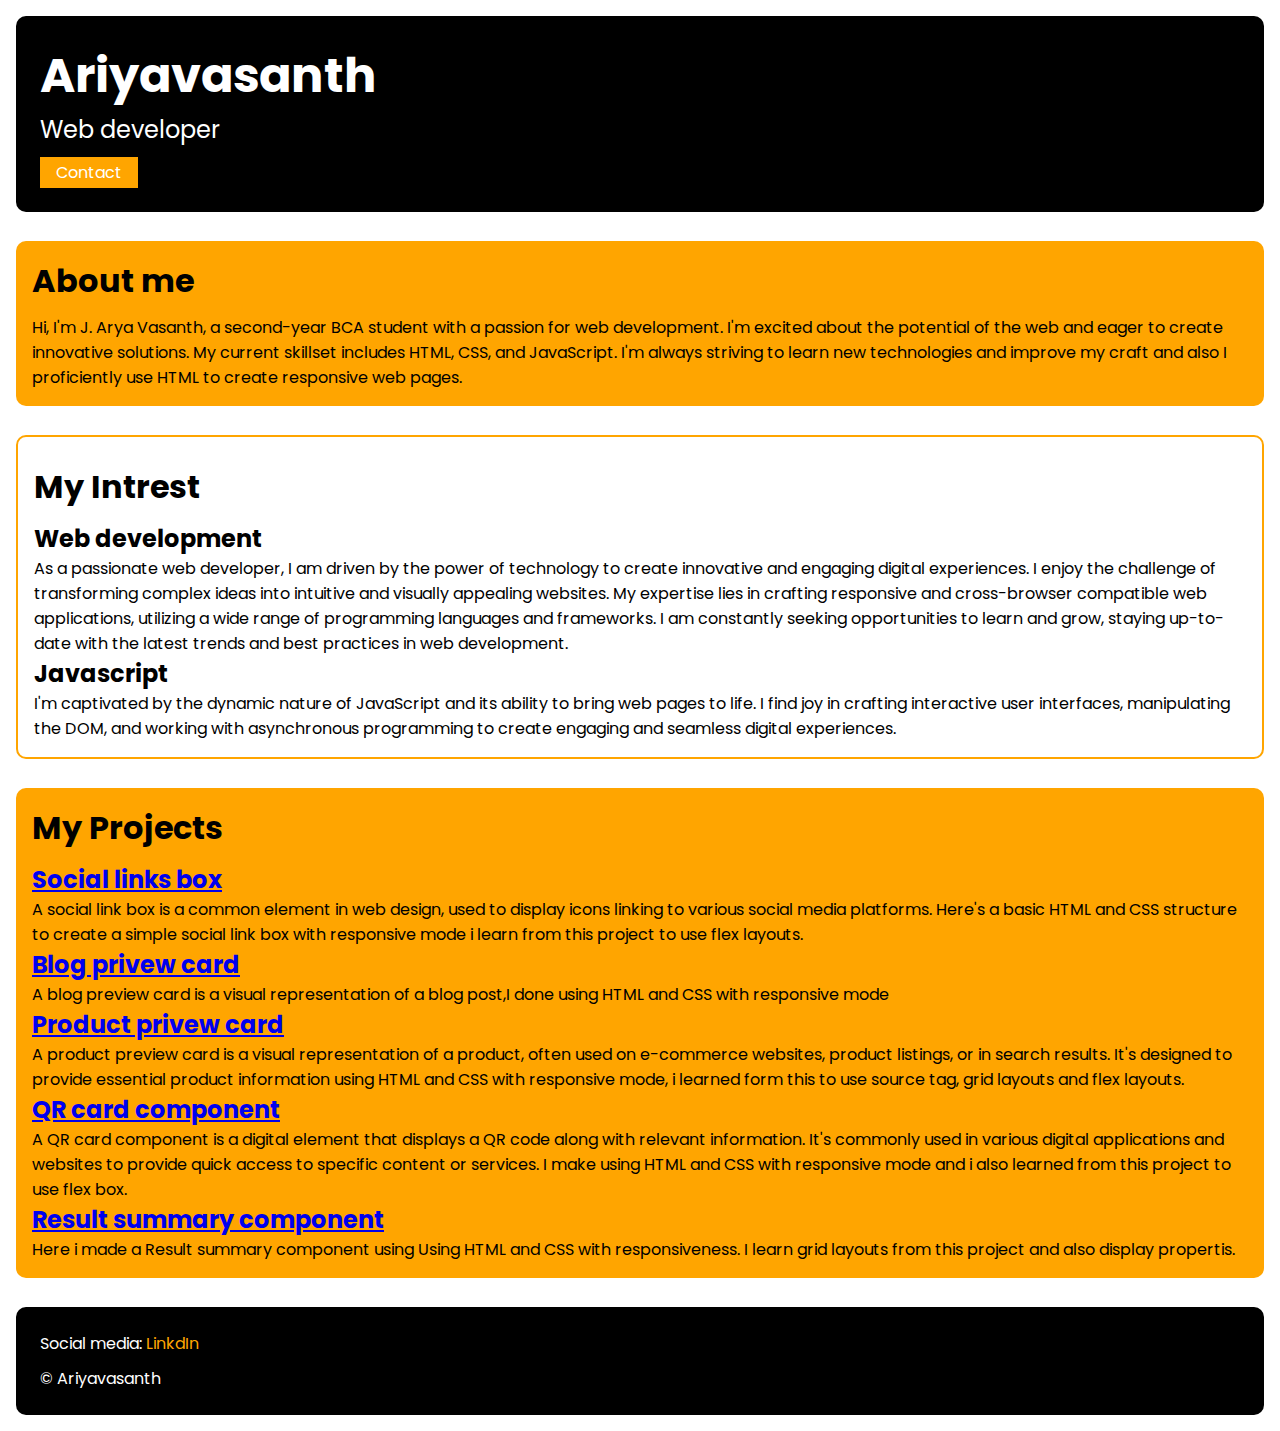
<file: index.html>
<html lang="en">

<head>
    <meta charset="UTF-8">
    <meta name="viewport" content="width=device-width, initial-scale=1.0">
    <title>Document</title>
    <link rel="preconnect" href="https://fonts.googleapis.com">
    <link rel="preconnect" href="https://fonts.gstatic.com" crossorigin>
    <link href="https://fonts.googleapis.com/css2?family=Outfit:wght@100..900&family=Poppins:ital,wght@0,100;0,200;0,300;0,400;0,500;0,600;0,700;0,800;0,900;1,100;1,200;1,300;1,400;1,500;1,600;1,700;1,800;1,900&family=Young+Serif&display=swap" rel="stylesheet">
    <link rel = "stylesheet" href = "style.css">
</head>

<body>
    <div class="portfolio-container">
        <header class="portfolio-head">
            <h1 class = "portfolio-head__name">Ariyavasanth</h1>
            <p class = "portfolio-head__role">Web developer</p>
            <a class = "portfolio-head__contact" href="contact_form.html">Contact</a>
        </header>

        <section class="portfolio-contents">
            <h1 class = "portfolio-contents__title">About me</h1>
            <p class = "portfolio-contents__description">Hi, I'm J. Arya Vasanth, a second-year BCA student with a passion for web development. I'm excited about the potential of the web and eager to create innovative solutions. My current skillset includes HTML, CSS, and JavaScript. I'm always striving to learn new technologies and improve my craft and also I proficiently use HTML to create responsive web pages.
            </p>
        </section>

        <section class="portfolio-intrest">
            <h1 class = "portfolio-intrest__title">My Intrest</h1>
            <ul class = "portfolio-intrest__description">
                <li class = "portfolio-intrest__names"><h2>Web development</h2></li>
                <p>As a passionate web developer, I am driven by the power of technology to create innovative and engaging digital experiences. I enjoy the challenge of transforming complex ideas into intuitive and visually appealing websites. My expertise lies in crafting responsive and cross-browser compatible web applications, utilizing a wide range of programming languages and frameworks. I am constantly seeking opportunities to learn and grow, staying up-to-date with the latest trends and best practices in web development.</p>

                <li class = "portfolio-intrest__names"><h2>Javascript</h2></li>
                <p>I'm captivated by the dynamic nature of JavaScript and its ability to bring web pages to life. I find joy in crafting interactive user interfaces, manipulating the DOM, and working with asynchronous programming to create engaging and seamless digital experiences.</p>

                
            </ul>
        </section>


        <section class="portfolio-projects">
            <h1 class = "portfolio-projects__title">My Projects</h1>
            <ul class = "portfolio-projects__description">
                <li>
                    <a href = "https://sociallinkpage.netlify.app" target = "_blank"><h2>Social links box</h2></a>
                </li>
                <p>A social link box is a common element in web design, used to display icons linking to various social media platforms. Here's a basic HTML and CSS structure to create a simple social link box with responsive mode i learn from this project to use flex layouts.</p>

                <li>
                    <a href = "https://privewcard.netlify.app/" target = "_blank"><h2>Blog privew card</h2></a>
                </li>
                <p>A blog preview card is a visual representation of a blog post,I done using HTML and CSS with responsive mode</p>

                <li>
                    <a href = "https://productprivew.netlify.app/" target = "_blank"><h2>Product privew card</h2></a>
                    <p>A product preview card is a visual representation of a product, often used on e-commerce websites, product listings, or in search results. It's designed to provide essential product information using HTML and CSS with responsive mode, i learned form this to use source tag, grid layouts and flex layouts.</p>
                </li>

                <li>
                    <a href = "https://qscanr.netlify.app/" target = "_blank"><h2>QR card component</h2></a>
                    <p>A QR card component is a digital element that displays a QR code along with relevant information. It's commonly used in various digital applications and websites to provide quick access to specific content or services. I make using HTML and CSS with responsive mode and i also learned from this project to use flex box.</p>
                </li>

                <li>
                    <a href = "https://resultssummarmai.netlify.app/" target = "_blank"><h2>Result summary component</h2></a>
                    <p> Here i made a Result summary component using Using HTML and CSS with responsiveness.  I learn grid layouts from this project and also display propertis. </p>
                </li>
            </ul>
        </section>

        <footer class = "portfolio-footer">
            <p class = "portfolio-footer__title">Social media:
            
                <a href="https://www.linkedin.com/in/ariyavasanth/" target = "_blank" class = "portfolio-footer__linkedin">LinkdIn</a>
            </p>
            <p class = "portfolio-footer__description">&copy Ariyavasanth</p>
        </footer>
    </div>

</body>

</html>
</file>
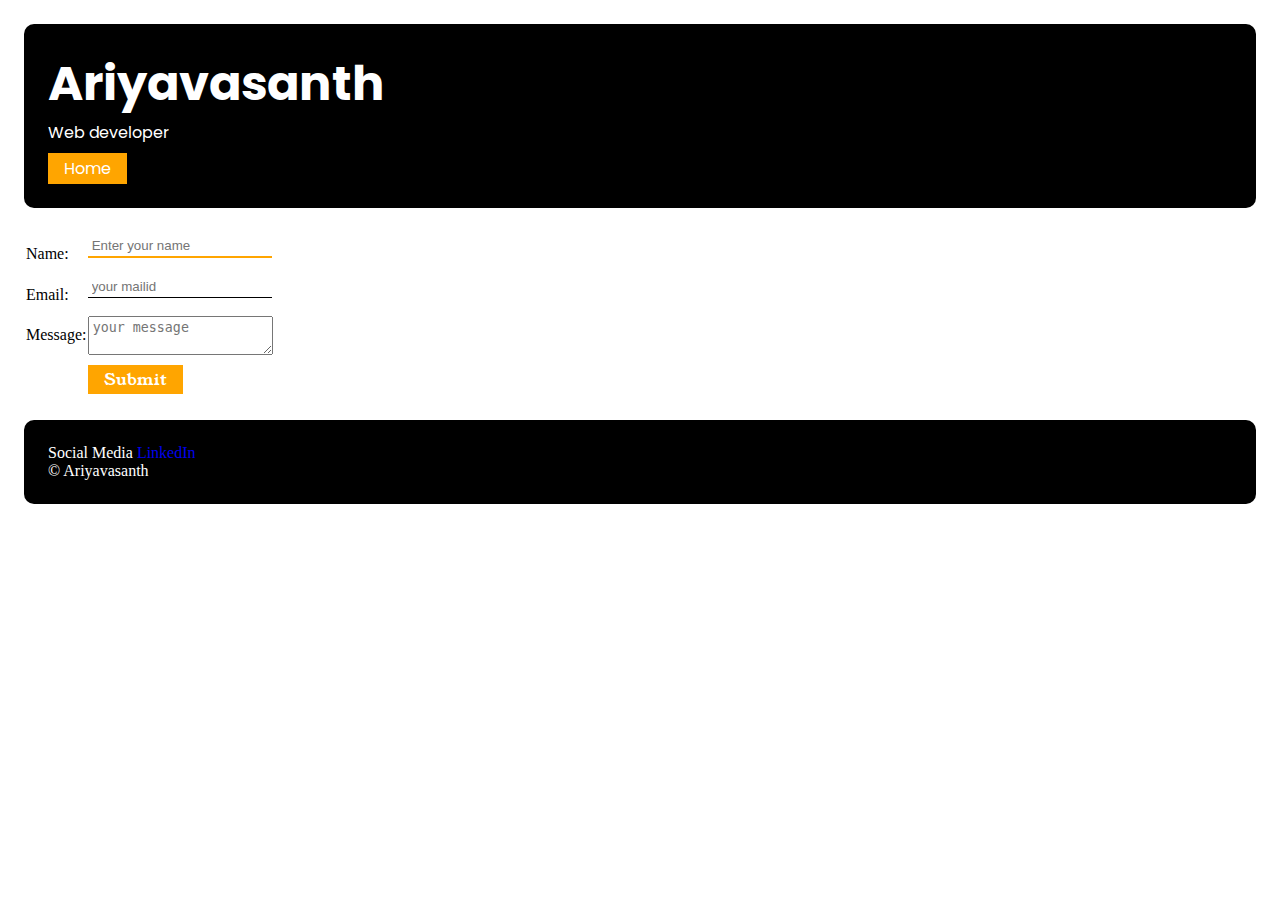
<file: contact_form.html>
<html lang="en">

<head>
    <meta charset="UTF-8">
    <meta name="viewport" content="width=device-width, initial-scale=1.0">
    <title>Document</title>
    <link rel="preconnect" href="https://fonts.googleapis.com">
    <link rel="preconnect" href="https://fonts.gstatic.com" crossorigin>
    <link href="https://fonts.googleapis.com/css2?family=Outfit:wght@100..900&family=Poppins:ital,wght@0,100;0,200;0,300;0,400;0,500;0,600;0,700;0,800;0,900;1,100;1,200;1,300;1,400;1,500;1,600;1,700;1,800;1,900&family=Young+Serif&display=swap" rel="stylesheet">
    <link rel="stylesheet" href="contact_style.css">
</head>

<body>
    <main class="contact-container">
        <header class="header">
            <h1 class = "header__name">Ariyavasanth</h1>
            <p class = "header__description">Web developer</p>
            <a href="index.html" class = "header__home">Home</a>
        </header>
        <form action="#" class = "form-inputs">
            <table>
                <tr>
                    <td>Name:</td>
                    <td><input type="text" name="name" placeholder="Enter your name" class = "form-inputs__name"></td>
                </tr>

                <tr>
                    <td>Email:</td>
                    <td><input type="email" name="email" placeholder="your mailid" class = "form-inputs__email"></td>
                </tr>

                <tr>
                    <td>Message:</td>
                    <td><textarea placeholder="your message" class = "form-inputs__message"></textarea></td>
                </tr>

                <tr>
                    <td></td>
                    <td><button type="submit" class = "forem-inputs__btn" >Submit</button></td>
                </tr>
            </table>
        </form>

        <footer class="footer">
            <p>Social Media
                <a href= "https://www.linkedin.com/in/ariyavasanth/" target = "_blank" class = "footer__description">LinkedIn</a>
            </p>
            <p>&copy Ariyavasanth</p>
        </footer>
    </main>
</body>

</html>
</file>
<file: style.css>
*{
    margin:0;
    padding:0;
}

body{
    font-family:"poppins", serif;
}

.portfolio-container{
    margin:1rem;
}

.portfolio-head{
    background-color: black;
    color: white;
    padding: 1.5rem;
    border-radius:10px;
}

.portfolio-head__name{
    font-size:3rem;
  
}

@media screen and (max-width:600px)
{
    .portfolio-head__name{
        font-size:2.5rem;
    }

}

.portfolio-head__role{
    padding-bottom:0.6rem ;
    font-size: 1.5rem;
}

.portfolio-head__contact{
    background-color: orange;
    text-decoration: none;
    color: white;
    display:inline-block;
    padding:0.2rem 1rem; 
}

.portfolio-contents,.portfolio-intrest,.portfolio-projects,.portfolio-footer{
    margin-top:1.813rem;
}

.portfolio-contents__description,.portfolio-intrest__description,.portfolio-projects__description,.portfolio-footer__description
{
    margin-top: 10px;

}

.portfolio-contents{
    background-color: orange;
    padding:1rem;
    border-radius: 10px;

}

.portfolio-intrest{
    padding:1rem;
    border-radius:10px;
    border: 2px solid orange;
    
}

.portfolio-intrest__title{
    margin-top: 10px;

}

.portfolio-projects{
    background-color: orange;
    padding:1rem ;
    min-height:200px;
    border-radius:10px;
    display: inline-block;
}


.portfolio-intrest__description li{
    list-style: none;
}

.portfolio-projects li{
    list-style:none;
}


.portfolio-footer{
    background-color: black;
    color: white;
    padding: 1.5rem;
    border-radius: 10px;
}

.portfolio-footer__linkedin{
    color:orange;
    text-decoration: none;
}

.portfolio-footer__linkedin:focus{
    text-decoration: underline;

    
}
</file>
<file: contact_style.css>
*{
    margin:0;
    padding:0;
}

.contact-container{
    margin:1.5rem;
}

.header{
    background-color: black;
    color:white;
    font-family: "poppins", serif;
    padding:1.5rem;
    border-radius:10px;
}

.header__name{
    font-size:3rem;
}

.header__description{
    font-size:1rem;
}

.header__home{
    background-color: orange;
    text-decoration: none;
    color:white;
    padding:0.2rem 1rem;
    display: inline-block;
    margin-top:0.5rem;
}

@media screen and (max-width:600px)
{
    .header__name{
        font-size:2rem;

    }
}

.form-inputs{
    margin:1.5rem 0rem;
}

.form-inputs__name{
    border:none;
    border-bottom: 1px solid black;
    padding:0.2rem;
}

.form-inputs__email{
    border:none;
    border-bottom: 1px solid black;
    padding:0.2rem;
    
}

.form-inputs__name,.form-inputs__email:focus{
    border-bottom:2px solid orange;
    outline:none;
    
    
}

.form-inputs__message{
    padding: 0.2rem;
    outline:none;
}

.form-inputs__message:focus{
    border: 2px solid orange;
}

.forem-inputs__btn{
    background-color: orange;
    color:white;
    padding:0.2rem 1rem;
    font-family:"Young Serif", serif;
    font-size: 1rem;
    border:none;
    outline: none;
    margin-top: 0.5rem;
}

.forem-inputs__btn:hover{
    background-color: hsla(16, 100%, 50%, 0.829);
    
}
.form-inputs__name,.form-inputs__email{
    margin-bottom:1rem;  
}

.footer{
    background-color: black;
    color: white;
    padding:1.5rem;
    border-radius: 10px;

}

.footer__description{
    text-decoration: none;
}

.footer__description:active{
    text-decoration: underline;
}
</file>
